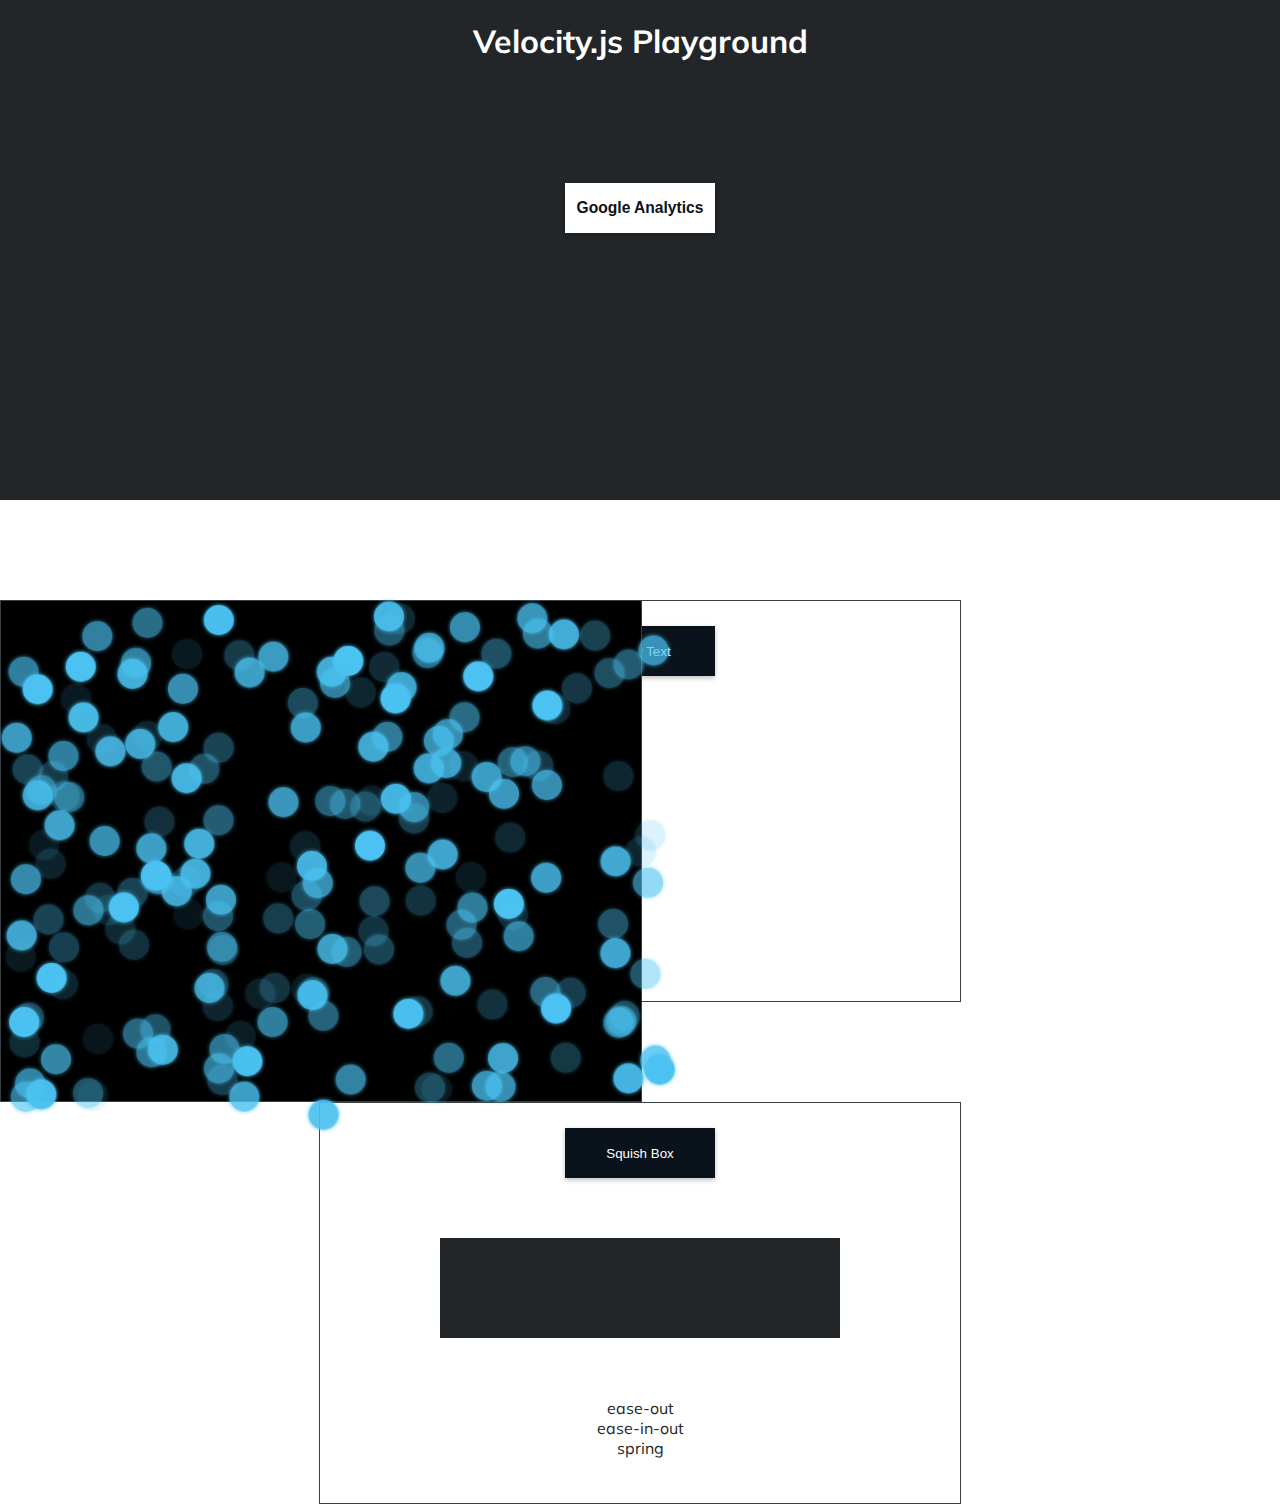
<file: index.html>
<!DOCTYPE html>
  <head>
    <title> JS | Animations </title>
    <link href='https://fonts.googleapis.com/css?family=Muli' rel='stylesheet' type='text/css'>
    <link rel='stylesheet' type='text/css' href="css/style.css">
    <link rel='stylesheet' type='text/css' href="css/squish-box.css">
    <link rel='stylesheet' type='text/css' href="css/hyperspeed.css">


  </head>


  <body align='center'>
    <!-- Google Tag Manager -->
      <noscript><iframe src="//www.googletagmanager.com/ns.html?id=GTM-MBD42R"
      height="0" width="0" style="display:none;visibility:hidden"></iframe></noscript>
      <script>(function(w,d,s,l,i){w[l]=w[l]||[];w[l].push({'gtm.start':
      new Date().getTime(),event:'gtm.js'});var f=d.getElementsByTagName(s)[0],
      j=d.createElement(s),dl=l!='dataLayer'?'&l='+l:'';j.async=true;j.src=
      '//www.googletagmanager.com/gtm.js?id='+i+dl;f.parentNode.insertBefore(j,f);
      })(window,document,'script','dataLayer','GTM-MBD42R');</script>
      <!-- End Google Tag Manager -->

    <div class="header">
    <h1> Velocity.js Playground </h1>
      <a href="#" id="scroll-to-purple" ><button id='ga-button' style='margin-top:100px;'><h3>Google Analytics </h3></button></a>
    </div>


    <div class='animation-container'>
        <button id="show-text-btn"> Show Text</button>
      <p>Lorem ipsum dolor sit amet, consectetuer adipiscing elit. Phasellus hendrerit. Pellentesque aliquet nibh nec urna. In nisi neque, aliquet vel, dapibus id, mattis vel, nisi. Sed pretium, ligula sollicitudin laoreet viverra, tortor libero sodales leo, eget blandit nunc tortor eu nibh. Nullam mollis. Ut justo. Suspendisse potenti.</p>

      <p>Sed egestas, ante et vulputate volutpat, eros pede semper est, vitae luctus metus libero eu augue. Morbi purus libero, faucibus adipiscing, commodo quis, gravida id, est. Sed lectus. Praesent elementum hendrerit tortor. Sed semper lorem at felis. Vestibulum volutpat, lacus a ultrices sagittis, mi neque euismod dui, eu pulvinar nunc sapien ornare nisl. Phasellus pede arcu, dapibus eu, fermentum et, dapibus sed, urna.</p>
    </div>
    <div class='animation-container'>
         <button id="squish-box-btn"> Squish Box </button>
         <div id="squish-box1" class='squish-box'><span> ease-in </span></div>
         <div id="squish-box2" class='squish-box'><span> ease-out </span></div>
         <div id="squish-box3" class='squish-box'><span>  ease-in-out </span></div>
         <div id="squish-box4" class='squish-box'><span> spring </span></div>
    </div>

    <div class='animation-container' id="space">

    </div>
 


    <script src="https://ajax.googleapis.com/ajax/libs/jquery/2.1.3/jquery.min.js"></script>
    <script src="js/velocity.js"></script>
    <script src="js/velocity-ui.js"></script>
    <script src='js/gtm-listeners.js'></script>
    <script src="js/app.js"></script>
    <script src="js/hyperspeed.js"></script>



  </body>


</html>
</file>
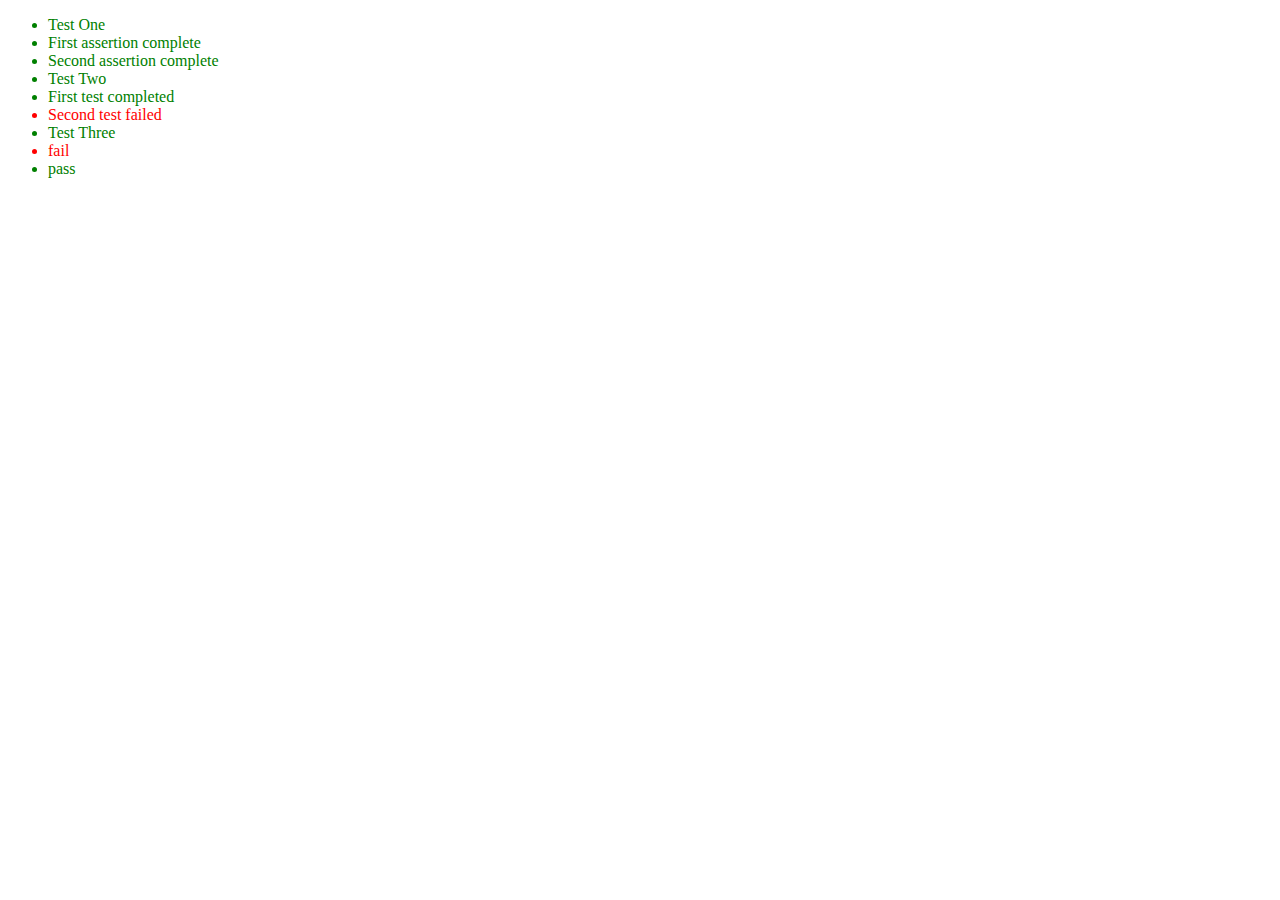
<file: js-ninja/test.html>
<!DOCTYPE html>



  <head>
    <title> js-ninja-test </title>
    <link rel='stylesheet' type='text/css' href="css/test.css">
    <script src="js/test-with-grouping.js"></script>

  </head>

  <body>

    <ul id='results'></ul>
  </body>

</html>
</file>
<file: css/style.css>
body{
  margin: 0;
  font-family: 'Muli', 'sans-serif';
  color:white;
}

.header{
  position:fixed; 
  background: #222629;
  height:500px;
  width:100%;
  top:0;
  left:0;
  color:white;
  z-index:2;
}

.animation-container{
  color:#222629;
  position:relative;
  height: 400px;
  width:50%;
  margin: 100px auto;
  top:500px;
  border: 1px solid;
  border-color:#394045;
  z-index:1;
  overflow: scroll
}

.animation-container p{
  position:relative;
  margin: 50px 100px;
  opacity:0;
}

.animation-container p:last-child{
  position:relative;
  margin: 0px 100px;
  opacity:0;
}

#ga-button{
  margin-top:25px;
  background:white;
  height:50px;
  width:150px;
  border-style: none;
  color:#0A131B;
  box-shadow: 0 2px 5px 0 rgba(0, 0, 0, 0.26); 
}

button{
  margin-top:25px;
  background:#0A131B;
  height:50px;
  width:150px;
  border-style: none;
  color:white;
  box-shadow: 0 2px 5px 0 rgba(0, 0, 0, 0.26); 
}
button:focus{
  outline:0;
}
button:active{
  box-shadow: 0 8px 17px 0 rgba(0, 0, 0, 0.2);
}
</file>
<file: css/squish-box.css>
#squish-box1{
	height:100px;
	width: 400px;
	margin: 60px auto;
	background:#222629;
	overflow-x:scroll;
}
</file>
<file: css/hyperspeed.css>
#space{
	position:absolute;
	height:500px;
	background:black;
	
}

.dot{
  position: fixed;
  width: 30px;
  height: 30px;
  border-radius: 30px;
  background-color: #4bc2f1;
  box-shadow: rgb(75, 194, 241) 0px 0px 4px 0px;

}
</file>
<file: js-ninja/css/test.css>
#results li.pass{
  color:green;
}

#results li.fail {
  color:red;
}
</file>
